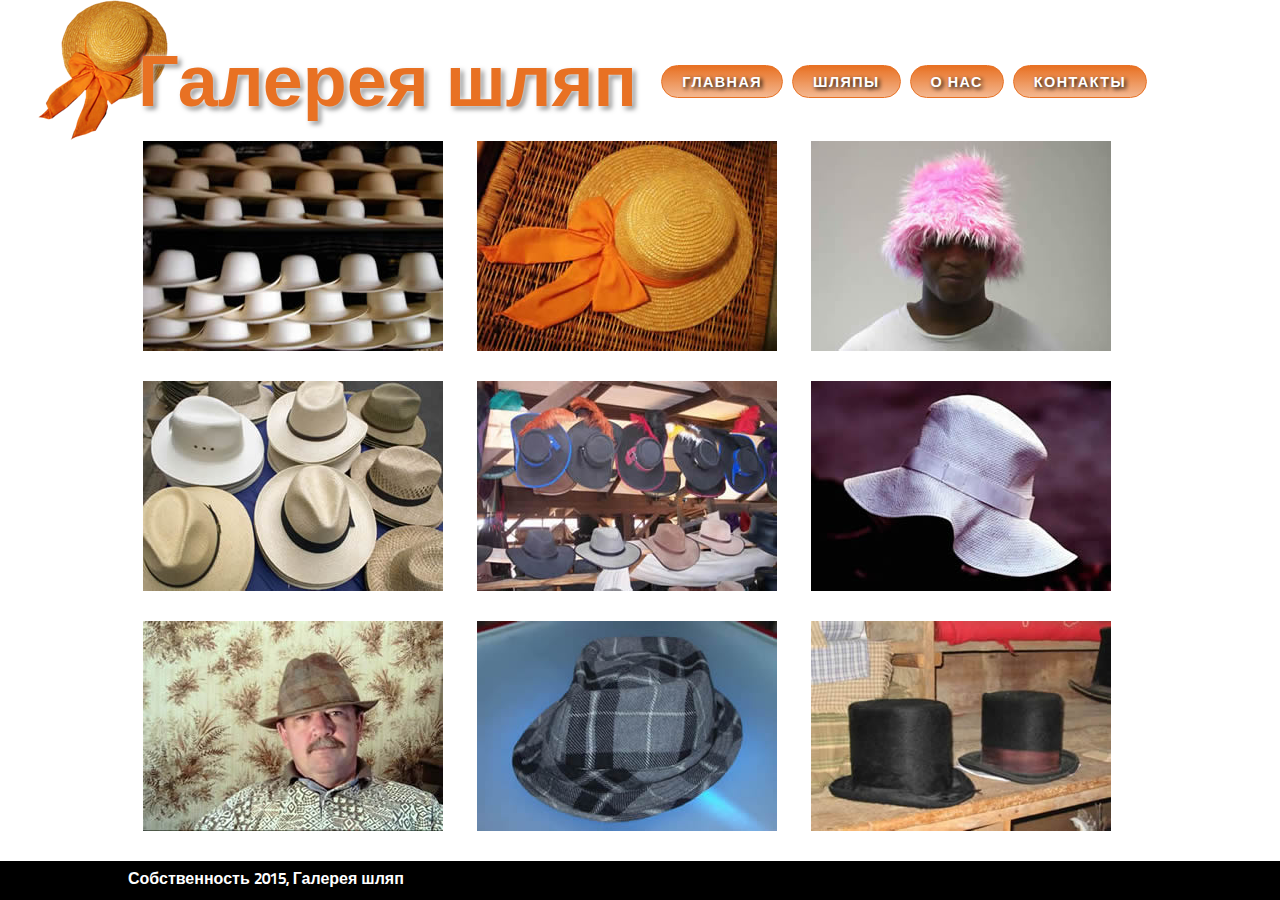
<file: index.html>
<!doctype html>
<html>
<head>
<meta charset="UTF-8">
<title>Галерея шляп</title>
<link href="styles.css" rel="stylesheet">
<link rel="stylesheet" href="test.css" type="text/css">
</head>
<body>
<header>
<h1>Галерея шляп <img src="images/hat.png" width="130" height="140" alt="Галерея шляп" class="badge"></h1>
<nav>
	<ul>
		<li><a href="#">Главная</a></li>
		<li><a href="#">Шляпы</a></li>
		<li><a href="ball.html">О нас</a></li>
		<li><a href="#">Контакты</a></li>
	</ul>
</nav>
</header>
<div class="gallery">
<figure>
<img src="images/file00079963469.jpg" width="300" height="210" alt="Панама">
<figcaption><strong>Nam libero tempore.</strong> Soluta nobis est eligendi optio cumque nihil impedit quo minus id quod maxime placeat facere possimus, omnis voluptas assumenda est, omnis dolor repellendus</figcaption>
</figure>
<figure>
<img src="images/file000308999292.jpg" width="300" height="210" alt="Капор">
<figcaption><strong>Nam libero tempore.</strong> Soluta nobis est eligendi optio cumque nihil impedit quo minus id quod maxime placeat facere possimus, omnis voluptas assumenda est, omnis dolor repellendus</figcaption>
</figure>
<figure>
<img src="images/file000330568599.jpg" width="300" height="210" alt="Розовая шляпа">
<figcaption><strong>Nam libero tempore.</strong> Soluta nobis est eligendi optio cumque nihil impedit quo minus id quod maxime placeat facere possimus, omnis voluptas assumenda est, omnis dolor repellendus</figcaption>
</figure>
<figure>
<img src="images/file000550955311.jpg" width="300" height="210" alt="Много шляп">
<figcaption><strong>Nam libero tempore.</strong> Soluta nobis est eligendi optio cumque nihil impedit quo minus id quod maxime placeat facere possimus, omnis voluptas assumenda est, omnis dolor repellendus</figcaption>
</figure>
<figure>
<img src="images/file0001117960982.jpg" width="300" height="210" alt="Шляпа">
<figcaption><strong>Nam libero tempore.</strong> Soluta nobis est eligendi optio cumque nihil impedit quo minus id quod maxime placeat facere possimus, omnis voluptas assumenda est, omnis dolor repellendus</figcaption>
</figure>
<figure>
<img src="images/file0001425538258.jpg" width="300" height="210" alt="Другой капор">
<figcaption><strong>Nam libero tempore.</strong> Soluta nobis est eligendi optio cumque nihil impedit quo minus id quod maxime placeat facere possimus, omnis voluptas assumenda est, omnis dolor repellendus</figcaption>
</figure>
<figure>
<img src="images/file00030009680.jpg" width="300" height="210" alt="Дурень в шляпе">
<figcaption><strong>Nam libero tempore.</strong> Soluta nobis est eligendi optio cumque nihil impedit quo minus id quod maxime placeat facere possimus, omnis voluptas assumenda est, omnis dolor repellendus</figcaption>
</figure>
<figure>
<img src="images/file0001728857809.jpg" width="300" height="210" alt="Клевая шляпа">
<figcaption><strong>Nam libero tempore.</strong> Soluta nobis est eligendi optio cumque nihil impedit quo minus id quod maxime placeat facere possimus, omnis voluptas assumenda est, omnis dolor repellendus</figcaption>
</figure>
<figure>
<img src="images/file0001757413591.jpg" width="300" height="210" alt="Крутые шляпы">
<figcaption><strong>Nam libero tempore.</strong> Soluta nobis est eligendi optio cumque nihil impedit quo minus id quod maxime placeat facere possimus, omnis voluptas assumenda est, omnis dolor repellendus</figcaption>
</figure>
</div>
<footer>
<div class="copyright">
<p>Собственность 2015, Галерея шляп</p>
</div>
</footer>
</body>
</html>
</file>
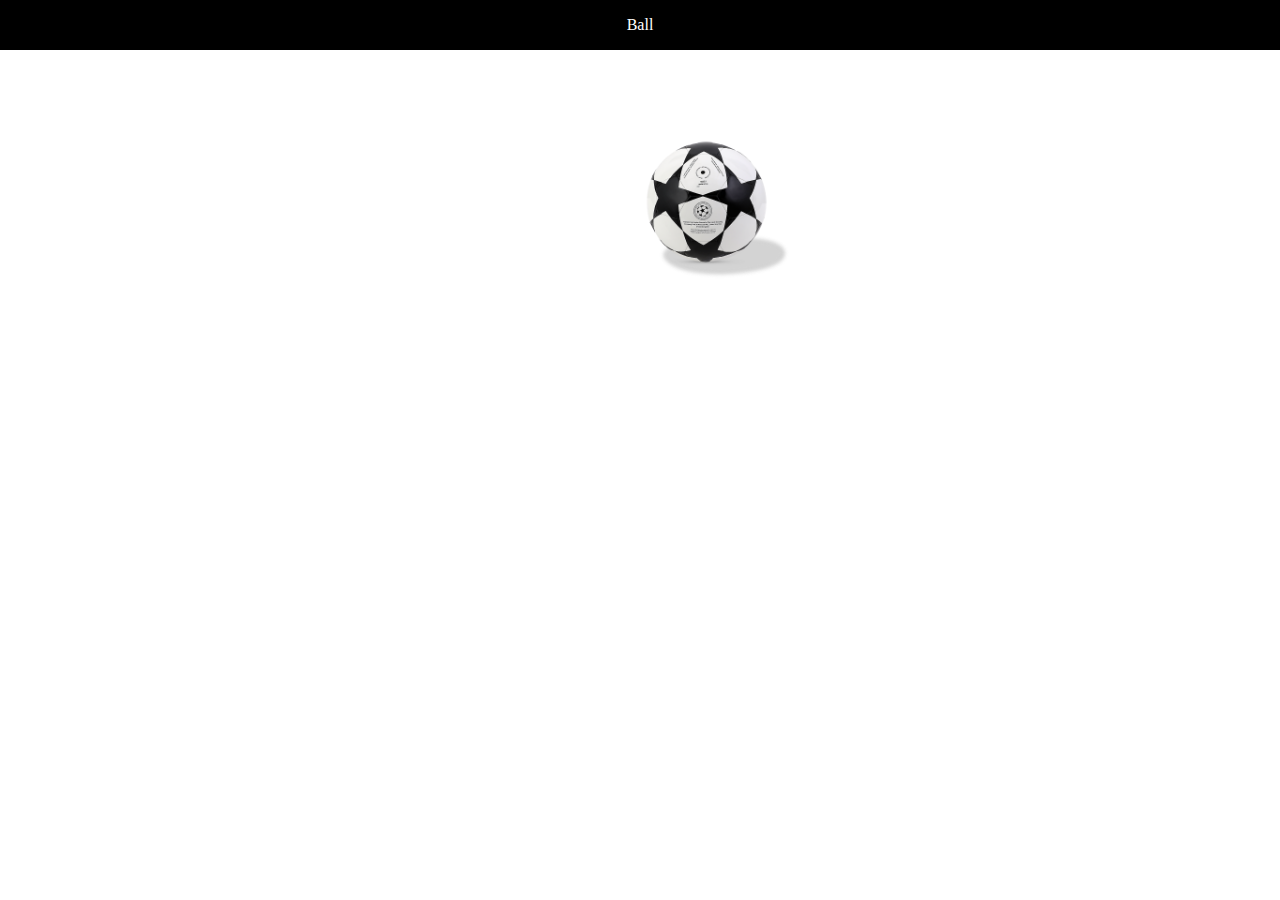
<file: ball.html>
<!DOCTYPE html>
<html lang="en">
<head>
    <meta charset="UTF-8">
    <meta name="viewport" content="width=device-width, initial-scale=1.0">
    <title>Ball</title>
    <link rel="stylesheet" href="style.css">
</head>
<body>
    <div>
        <img class="ball" src="images/Ball.png" alt="ball" width="150px" >
    </div>
    <div class="text">
<p>Ball</p>
    </div>
    
</body>
</html>
</file>
<file: styles.css>
/* сброс стилей браузера */
html, body, div, span, object, iframe, h1, h2, h3, h4, h5, h6, p, blockquote, pre, a, abbr, acronym, address, big, cite, code, del, dfn, em, img, ins, kbd, q, s, samp,small, strike, strong, sub, sup, tt, var, b, u, i, center, dl, dt, dd, ol, ul, li, fieldset, form, label, legend,
table, caption, tbody, tfoot, thead, tr, th, td, article, aside, canvas, details, embed, 
figure, figcaption, footer, header, hgroup, menu, nav, output, ruby, section, summary,
time, mark, audio, video {
	margin: 0;
	padding: 0;
	border: 0;
	font-size: 100%;
	vertical-align: baseline;
}
article, aside, details, figcaption, figure, footer, header, hgroup, menu, nav, section {
	display: block;
}
body {
	line-height: 1.2;
}
ol { 
	padding-left: 1.4em;
	list-style: decimal;
}
ul {
	padding-left: 1.4em;
	list-style: square;
}
table {
	border-collapse: collapse;
	border-spacing: 0;
} 
/* конец кода сброса стилей браузера */

/* веб-шрифты */

@font-face {
    font-family: 'Titillium';
    src: url('fonts/TitilliumText22L001-webfont.eot');
    src: url('fonts/TitilliumText22L001-webfont.eot?#iefix') format('embedded-opentype'),
         url('fonts/TitilliumText22L001-webfont.woff') format('woff'),
         url('fonts/TitilliumText22L001-webfont.ttf') format('truetype'),
         url('fonts/TitilliumText22L001-webfont.svg#TitilliumText22LThin') format('svg');
    font-weight: 100;
    font-style: normal;
}
@font-face {
    font-family: 'Titillium';
    src: url('fonts/TitilliumText22L003-webfont.eot');
    src: url('fonts/TitilliumText22L003-webfont.eot?#iefix') format('embedded-opentype'),
         url('fonts/TitilliumText22L003-webfont.woff') format('woff'),
         url('fonts/TitilliumText22L003-webfont.ttf') format('truetype'),
         url('fonts/TitilliumText22L003-webfont.svg#TitilliumText22LRegular') format('svg');
    font-weight: 400;
    font-style: normal;
}
@font-face {
    font-family: 'Titillium';
    src: url('fonts/TitilliumText22L005-webfont.eot');
    src: url('fonts/TitilliumText22L005-webfont.eot?#iefix') format('embedded-opentype'),
         url('fonts/TitilliumText22L005-webfont.woff') format('woff'),
         url('fonts/TitilliumText22L005-webfont.ttf') format('truetype'),
         url('fonts/TitilliumText22L005-webfont.svg#TitilliumText22LBold') format('svg');
    font-weight: 700;
    font-style: normal;
}
body {
	max-width: 1024px;
	margin: 0 auto;	
}
header h1 {
	font: 700 72px Titillium, Arial, sans-serif;
	color: rgb(232,113,35);
	text-shadow: 0 0 5px white,
	             3px 3px 5px rgba(0,0,0,.5);
}
nav ul {
	margin: 0;
	padding: 0;
	list-style-type: none;	
}
nav li {
	display: inline;	
}
nav a {
	display: inline-block;
	padding: 9px 20px 5px 20px;
	border-radius:20px;
	text-decoration: none;	
	font-family: Titillium, Arial, sans-serif;
	font-weight: 700;
	color: white;
	text-shadow: 2px 2px 4px rgba(0,0,0,1);
	text-transform:uppercase;
	font-size: .9em;
	letter-spacing: .1em;
	background-color: rgb(232,113,35);
	background: -webkit-linear-gradient(top, rgba(232,113,35,1),rgba(232,113,35,.5));
	background: -moz-linear-gradient(top, rgba(232,113,35,1),rgba(232,113,35,.5));
	background: -o-linear-gradient(top, rgba(232,113,35,1),rgba(232,113,35,.5));
	background: linear-gradient(top, rgba(232,113,35,1),rgba(232,113,35,.5));
	border: 1px solid rgb(232,113,35);
	margin-right: 5px;
}
figcaption strong {
	font-weight: 700;
	display: block;
}
footer .copyright {
	font-family: Titillium, Arial, sans-serif;
	font-weight: 700;
	color: white;
	margin: 0 auto;
	max-width: 1024px;
}

/* стили из практикума главы 14 */

@keyframes badge{
	from{
		transform: rotate(720deg);
		left: 800px;
	}
	60%
	{
		transform: rotate(-360deg);
		left: -90px;

	}
	to{
		transform: rotate(0);
		left: -90px;

	}

}

.badge{
animation: badge 3s ease-out;
}
</file>
<file: test.css>
header {
    position: relative;
    margin-top: 20px;
    padding: 20px 0 0 10px;
}


header .badge {
    position: absolute;
    top: -20px;
    left: -90px;
    z-index: -1;
    
}



header nav {
    position: absolute;
    right: 0;
    top: 45px;
}

.gallery figure {
    display: inline-block;
    width: 300px;
    height: 210px;
    margin: 15px;
    position: relative;
}

.gallery figcaption {
    position: absolute;
    top: 15%;
    bottom: 15%;
    left: 0;
    right: 0;
    background-color: rgba(153, 153, 153, .5);
    padding: 20px;
    font-family: Titillium, Arial, sans-serif;
    font-weight: 400;
    font-size: .9em;
    color: white;
    opacity: 0;
}

.gallery figure:hover figcaption {
    opacity: 1;
    transition: opacity .75s ease-out;
}

footer {
    position: fixed;
    bottom: 0;
    left: 0;
    right: 0;
    padding: 10px;
    background-color: black;
    color: white;
}
</file>
<file: style.css>
@keyframes ball {
    from {
        transform: translate(150%, 150%) rotate(-720deg) scale(0.5);
    }
    50% {
        transform: translate(-500%, 50%) rotate(-1800deg) scale(1.5);
    }    
    to {
        transform:  translate(0%, 0%) rotate(0deg);

    }
}

.ball {
    animation: ball 3s ease-in;
}

.ball {
     margin: 10% 50%;
}

.text {
    position: fixed;
    top: 0;
    left: 0;
    right: 0;
    margin: auto;
    text-align: center;
    background-color: black;
    color: white;
}
</file>
